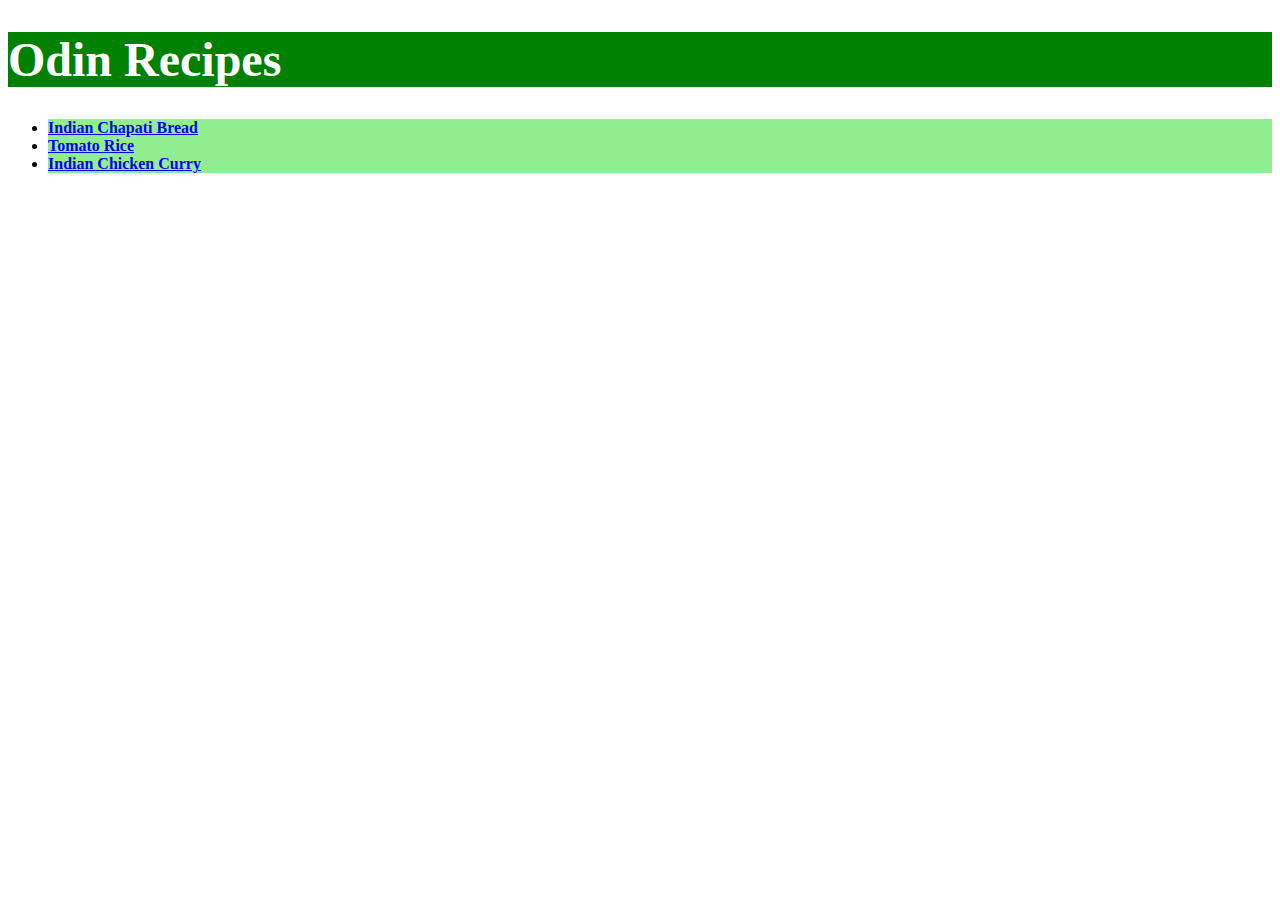
<file: index.html>
<!DOCTYPE html>
<html lang="en">
   <head>
       <meta charset="UTF-8">
       <title>Indian Recipes</title>
       <link rel="stylesheet" href="style.css">
   </head>
   <body>
     <h1 id="header">Odin Recipes</h1>
     <ul>
       
       <li class="list"><a href = "recipes/indian-chapati-bread.html">Indian Chapati Bread</a></li>
       <li class="list"><a href = "recipes/tomato-rice.html">Tomato Rice</a></li>
       <li class="list"><a href = "recipes/indian-chicken-curry.html">Indian Chicken Curry</a></li>
      
      </ul>
   </body>
</html>
</file>
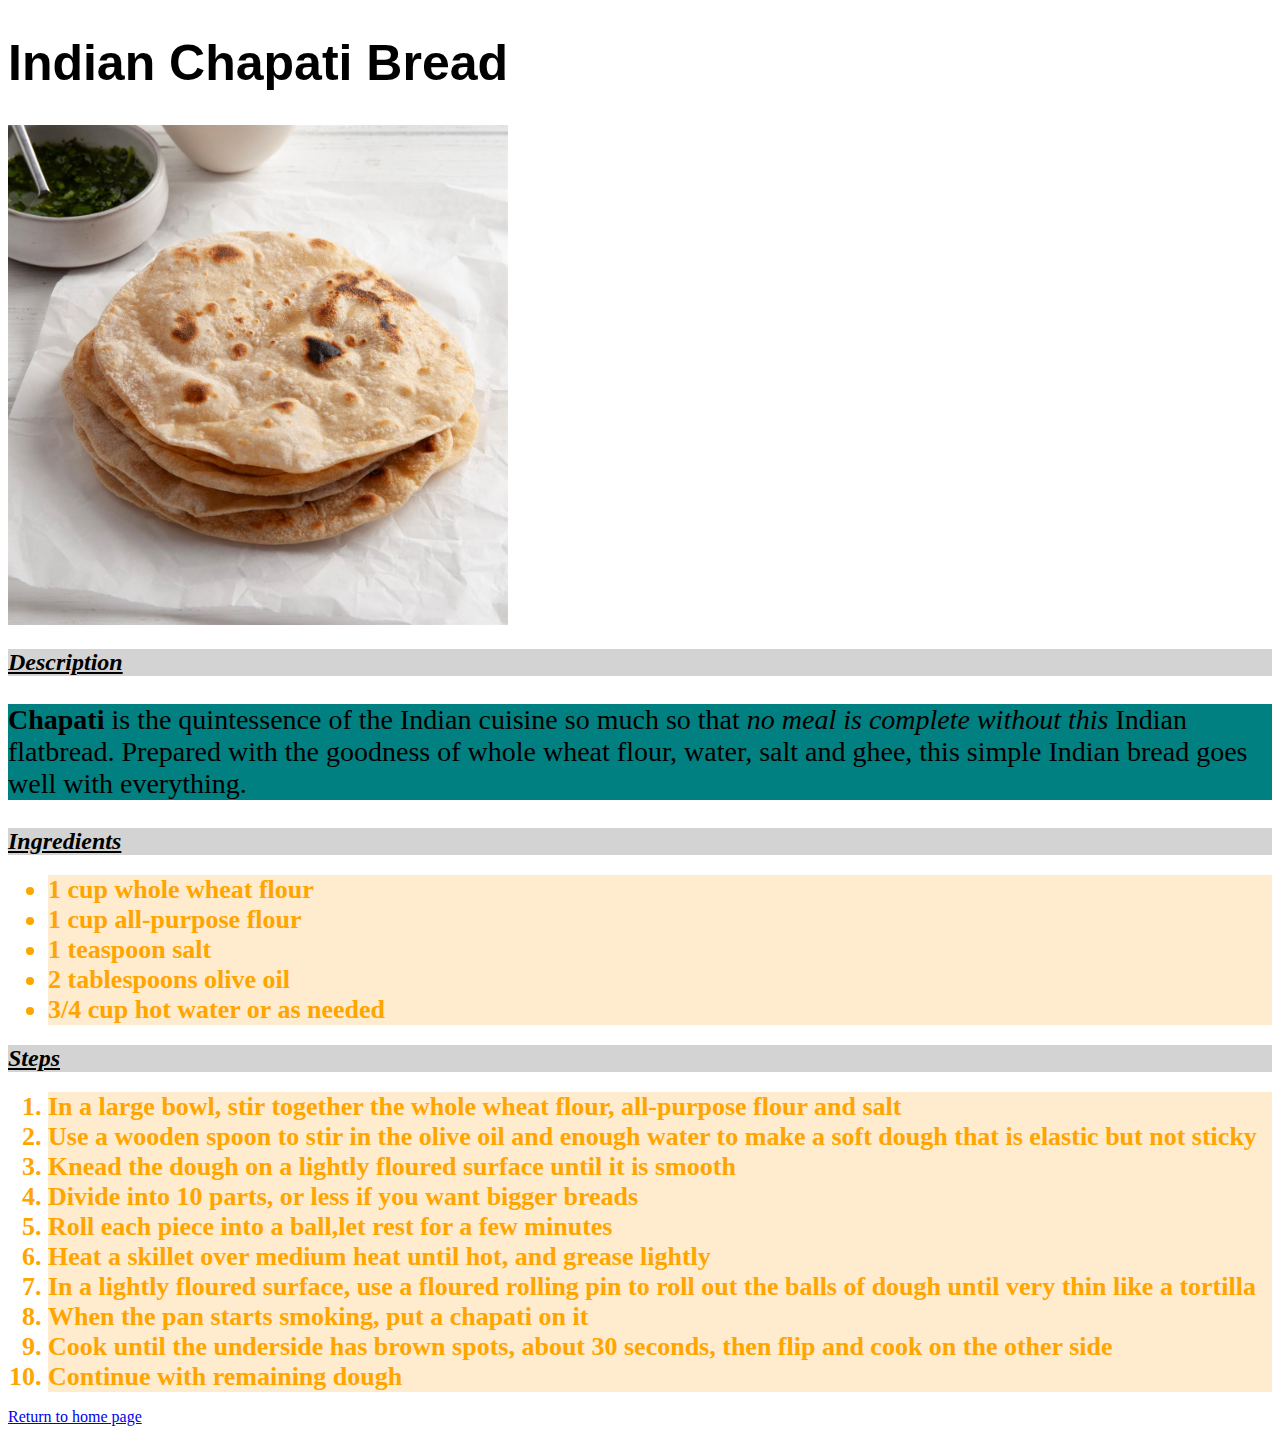
<file: recipes/indian-chapati-bread.html>
<!DOCTYPE html>
<html lang="en">

   <head>
       <meta charset="UTF-8">
       <title>Indian Chapati Bread</title>
       <link rel="stylesheet" href = "style.css">
   </head>
  
   <body>
       <h1>Indian Chapati Bread</h1>
       <img src = "chapathi.jpg" alt="This is Indian chapathi bread" width="400" height="400">
       <h2><u>Description</u></h2>
       
       <p><strong>Chapati</strong> is the quintessence of the Indian cuisine so much so that <em>no meal is complete without this</em> Indian flatbread. 
          Prepared with the goodness of whole wheat flour, water, salt and ghee, this simple Indian bread goes well with everything.
       </p>     
              <!--Reference : https://recipes.timesofindia.com/recipes/chapati/rs61203720.cms-->
       
        <h2><u>Ingredients</u></h2>
            <ul>
                <li>1 cup whole wheat flour</li>
                <li>1 cup all-purpose flour</li>                     
                <li>1 teaspoon salt</li>   
                <li>2 tablespoons olive oil</li>   
                <li>3/4 cup hot water or as needed</li>
            </ul>
        <h2><u>Steps</u></h2>
            <ol>
                        <li>In a large bowl, stir together the whole wheat flour, all-purpose flour and salt</li>
                        <li>Use a wooden spoon to stir in the olive oil and enough water to make a soft dough that is elastic but not sticky</li>
                        <li>Knead the dough on a lightly floured surface until it is smooth</li>
                        <li>Divide into 10 parts, or less if you want bigger breads</li>
                        <li>Roll each piece into a ball,let rest for a few minutes</li>
                        <li>Heat a skillet over medium heat until hot, and grease lightly</li>
                        <li>In a lightly floured surface, use a floured rolling pin to roll out the balls of dough until very thin like a tortilla</li>
                        <li>When the pan starts smoking, put a chapati on it</li>
                        <li>Cook until the underside has brown spots, about 30 seconds, then flip and cook on the other side</li>
                        <li>Continue with remaining dough</li>
            </ol>
          
         <a href="../index.html">Return to home page</a>
          
   </body>
</html>
</file>
<file: style.css>
#header{
    font-family : "Times New Roman" ,sans-serif;
    font-size : 48px;
    color : white;
    background-color: green;
}

.list{
     background-color: lightgreen;
     font-weight: bold;

}
</file>
<file: recipes/style.css>
img{
     width : 500px;
     height : auto;
}

h1{
    font-family :Verdana , Tahoma, sans-serif;
    font-weight: bold;
    font-size : 50px;
}

h2{
    background-color: lightgrey;
    font-weight: 600;
    font-style: oblique;
}

p{
    background-color: teal;
    font-size : 28px;
}

ul li{
    background-color: blanchedalmond;
    color : orange;
    font-size : 26px;
    font-weight : bold;
}

ol li{
    background-color: blanchedalmond;
    color : orange;
    font-size : 26px;
    font-weight : bold;

}
</file>
